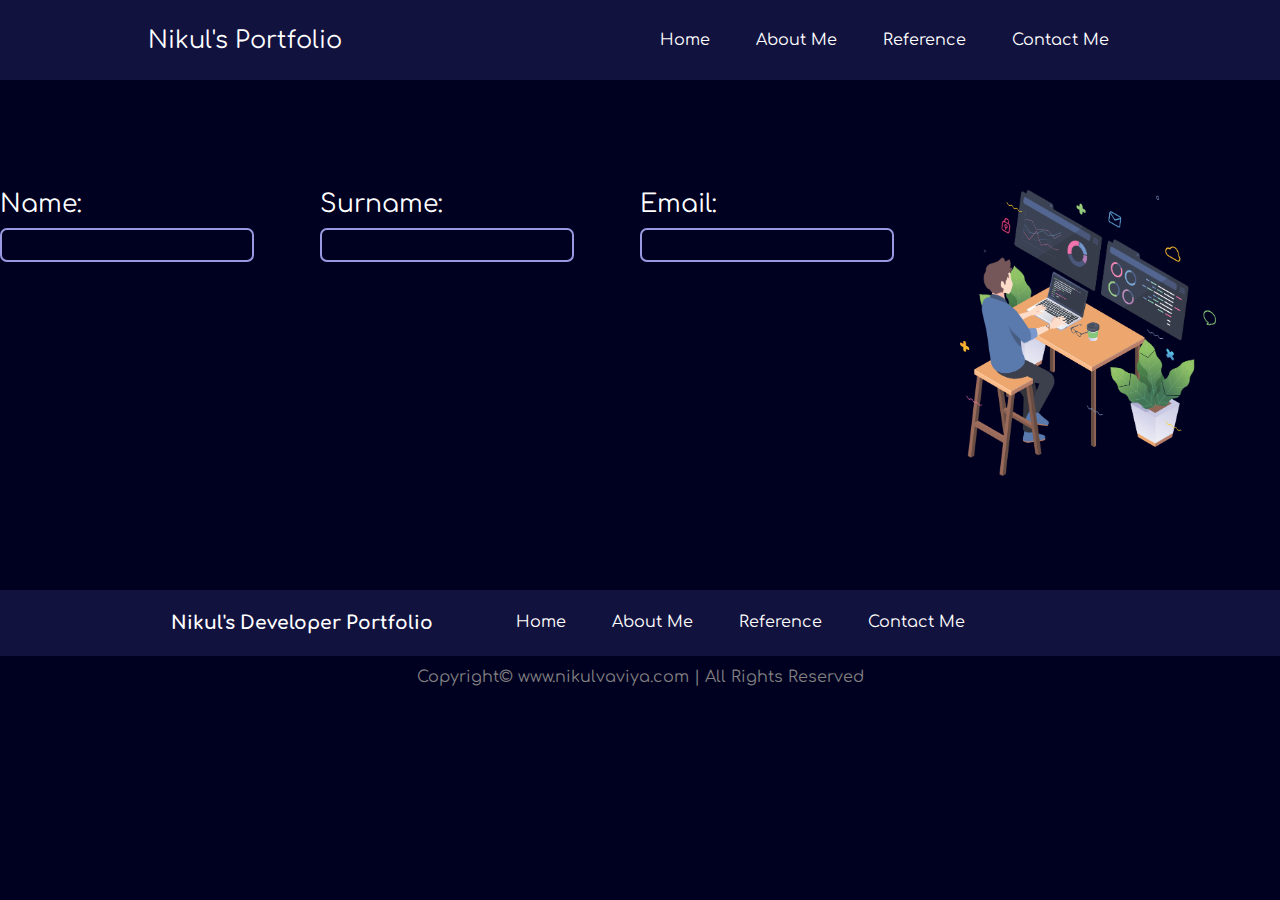
<file: Contact.html>
<!DOCTYPE html>
<html lang="en">
<head>
    <meta charset="UTF-8">
    <meta name="viewport" content="width=device-width, initial-scale=1.0">
    <title> Contact Us</title>

    <!-- Link for CSS -->
    <link rel="stylesheet" href="1. CSS Files/Contact.css">

    <!-- Link for Fonts -->
    <link rel="preconnect" href="https://fonts.googleapis.com" />
    <link rel="preconnect" href="https://fonts.gstatic.com" crossorigin />
    <link
      href="https://fonts.googleapis.com/css2?family=Comfortaa:wght@500&display=swap"
      rel="stylesheet"
    />


</head>
<body>

    <!-- Navigation Bar -->
    <header>
      <nav>
        <div class="left">Nikul's Portfolio</div>

        <div class="right">
          <ul>
            <li><a href="Index.html"> Home </a></li>
            <li><a href="About-Me.html"> About Me </a></li>
            <li><a href="Reference.html"> Reference </a></li>
            <li><a href="Contact.html"> Contact Me </a></li>
          </ul>
        </div>
      </nav>
    </header>

   <!-- Section First -->
      <section class="firstSection">

        <div id="name">
          <!-- Name Section -->
        <label for="name">
           Name:
        </label> 
        <input type="text" name="User Name" id="name">
        </div>

        <div id="surname">
          <!-- Surname Section -->
        <label for="surname">
          Surname:
        </label>
        <input type="text" name="User Surname" id="surname">
        </div>  

        <!-- Email Section -->
        <div id="email">
          <label for="email">
            Email:
          </label>
          <input type="email" name="User Email" id="email">
        </div>

        <!-- The Developer Image -->
        <div class="rightSection">
          <img src="Images/Developer-IMG-1.png" alt="" />
        </div>


      </section>

      

    







    <!-- Footer Page Starts Here -->
    <footer>
      <div class="footer-down">
        <!-- First Footer -->
        <div class="footer-first">
          <h3>Nikul's Developer Portfolio</h3>
        </div>

        <!-- Second Footer -->
        <div class="footer-second">
          <ul>
            <li>
              <a href="Index.html"> Home </a>
            </li>
            <li>
              <a href="About-Me.html"> About Me </a>
            </li>
            <li>
              <a href="Reference.html"> Reference </a>
            </li>
            <li>
              <a href="Contact.html"> Contact Me </a>
            </li>
          </ul>
        </div>

        <!-- Third Footer -->
        <div class="footer-third"></div>

        <!-- Fourth Footer -->
        <div class="footer-fourth"></div>
      </div>

      <!-- Website Link Page and All Rights -->
      <div class="footer-text-center-rights">
        Copyright&#169; www.nikulvaviya.com | All Rights Reserved
      </div>
    </footer>


</body>
</html>
</file>
<file: 1. CSS Files/Contact.css>
*{
    margin: 0;
    padding: 0;
}

body {
    background-color: rgb(0, 0, 33);
    color: white;
    font-family: 'Comfortaa', cursive;
}

/* Navigation Bar CSS */

nav {
    display: flex;
    justify-content: space-around;
    align-items: center;
    height: 80px;
    background-color: rgb(18, 18, 62);
}

nav ul {
    display: flex;
    justify-content: center;
}

nav ul li {
    list-style: none;
    margin: 0px 23px;
}

nav ul li a {
    text-decoration: none;
    color: white;
}

nav ul li a:hover {
    text-decoration: none;
    color: rgb(153, 153, 226);
}

.left {
    font-size: 1.5rem;
}


/* First Section */

.firstSection input {
    width: 75%;
    height: 20px;
    display: block;
    background-color: rgb(0, 0, 33);
    border: 2px solid rgb(153, 153, 226);
    border-radius: 7px;
    color: rgb(170, 107, 228);
    font-family: 'Comfortaa', cursive;
    padding: 5px;
    margin: 10px 0;
}

.firstSection label{
    display: block;
    font-size: 25px;
}

.firstSection {
    display: flex;
    justify-content: space-around;
    margin: 110px 0px;
}

.firstSection > div {
    width: 30%;
}

.leftSection {
    font-size: 2.3rem;
    margin: 75px 0px;
}

.leftSection .btn {
    padding: 12px;
    background-color: rgb(0, 0, 33);
    color: white;
    font-family: 'Comfortaa', cursive;
    border: 2px solid white;
    border-radius: 5px;
    font-size: 15px;
    cursor: pointer;
    position: relative;
    top: 50px;
}

.leftSection .btn a {
    text-decoration: none;
    color: white;
}

.leftSection .btn:hover {
    background-color: #1e2167;
}

/* .rightSection {
    background-color: red;
} */

.rightSection img {
    width: 80%;
}

.purple-color {
    color: rgb(170, 107, 228);
}

#animation-text {
    color: rgb(170, 107, 228);
}



















/* Footer Page */
.footer > div {
    width: 223px;
}

.footer-down {
    background-color: rgb(18, 18, 62);
    /* height: 240px; */
}

.footer-down {
    display: flex;
    padding: 23px 110px;
    justify-content: space-evenly;
}

.footer-down ul li {
    list-style: none;
    margin: 0px 23px;
}

.footer-down ul {
    list-style: none;
    display: flex;
    justify-content: center;
}

.footer-down ul li a {
    text-decoration: none;
    color: white;
}

.footer-text-center-rights {
    text-align: center;
    color: gray;
    padding: 12px 0;
}
</file>
